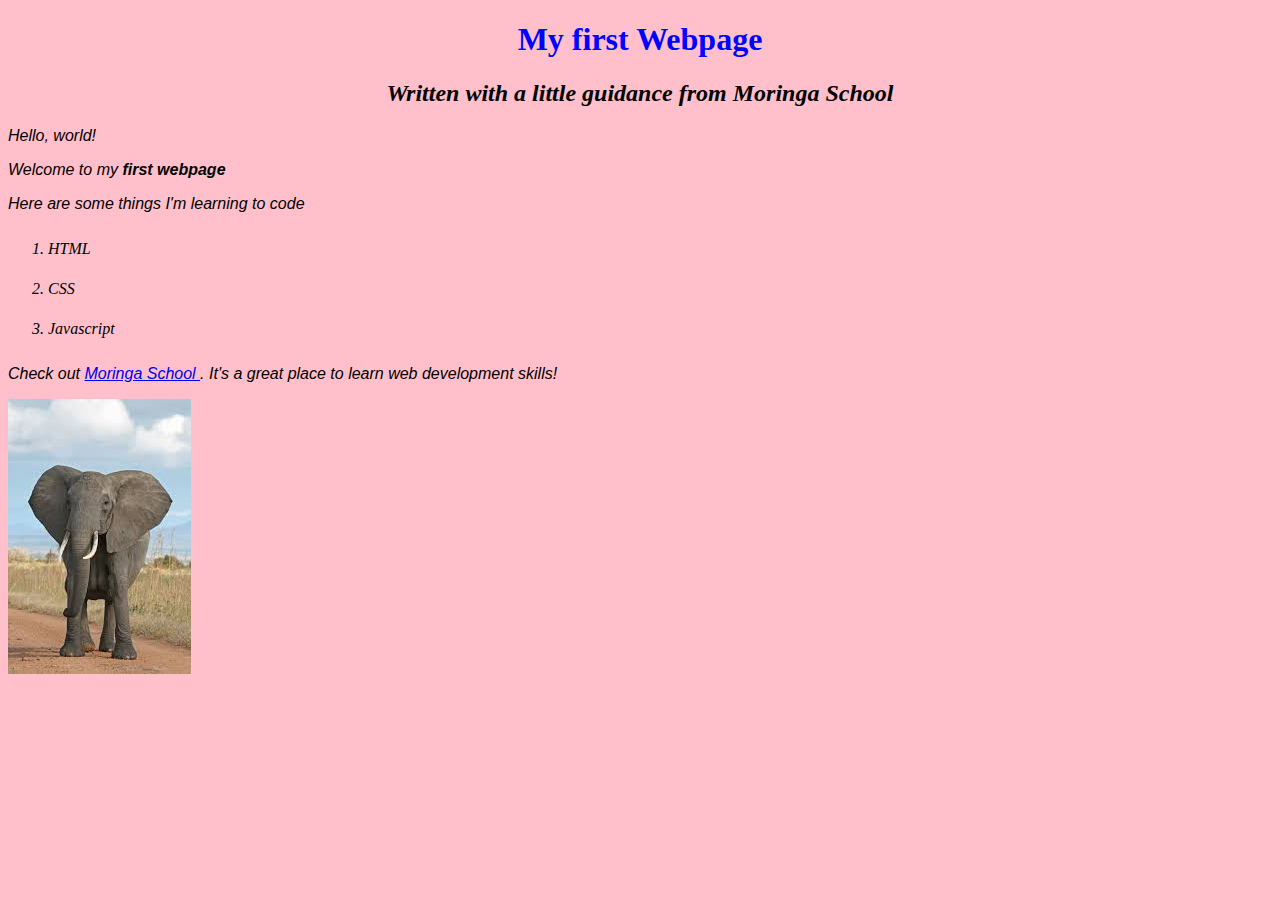
<file: index.html>
<!DOCTYPE html>
<html lang="en" dir="ltr">
  <head>
    <meta charset="utf-8">
    <title>My first webpage</title>
    <link href="css/styles.css" rel="stylesheet" type="text/css">
  </head>
  <body>
    <h1>My first Webpage</h1>
    <h2> Written with a little guidance from <em>Moringa School<em></h2>
    <p>Hello, world!</p>
    <p>Welcome to my <strong>first webpage</strong></p>
    <p>Here are some things I'm learning to code</p>
      <ol>
        <li>HTML
        <li>CSS
        <li>Javascript
   </ol>
   <p>Check out <a href="http://moringaschool.com/"> Moringa School </a>.
      It's a great place to learn web development skills!</p>
      <img src="elephant.jpg" alt="A photo of an elephant">
  </body>
</html>
</file>
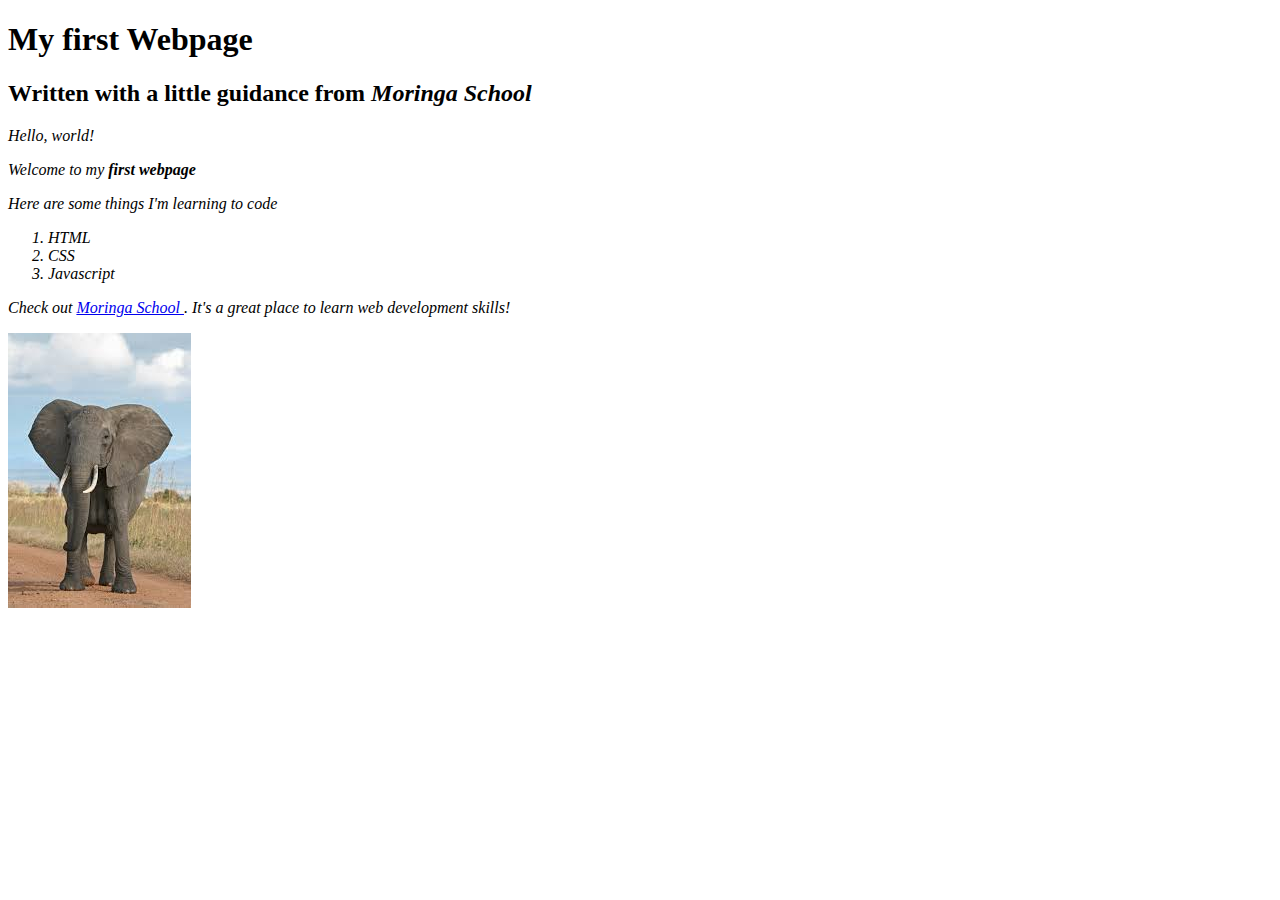
<file: my-first-webpage.html>
<!DOCTYPE html>
<html lang="en" dir="ltr">
  <head>
    <meta charset="utf-8">
    <title>My first webpage</title>
  </head>
  <body>
    <h1>My first Webpage</h1>
    <h2> Written with a little guidance from <em>Moringa School<em></h2>
    <p>Hello, world!</p>
    <p>Welcome to my <strong>first webpage</strong></p>
    <p>Here are some things I'm learning to code</p>
      <ol>
        <li>HTML
        <li>CSS
        <li>Javascript
   </ol>
   <p>Check out <a href="http://moringaschool.com/"> Moringa School </a>.
      It's a great place to learn web development skills!</p>
      <img src="elephant.jpg" alt="A photo of an elephant">
  </body>
</html>
</file>
<file: css/styles.css>
h1 {
  color: blue;
  text-align: center;
}
h2 {
  color-green;
  font-style: italic;
  text-align: center;
}
p {
  font-family: sans-serif;
}
ol {
  line-height: 40px;
}
body {
  background-color: pink;
}
</file>
